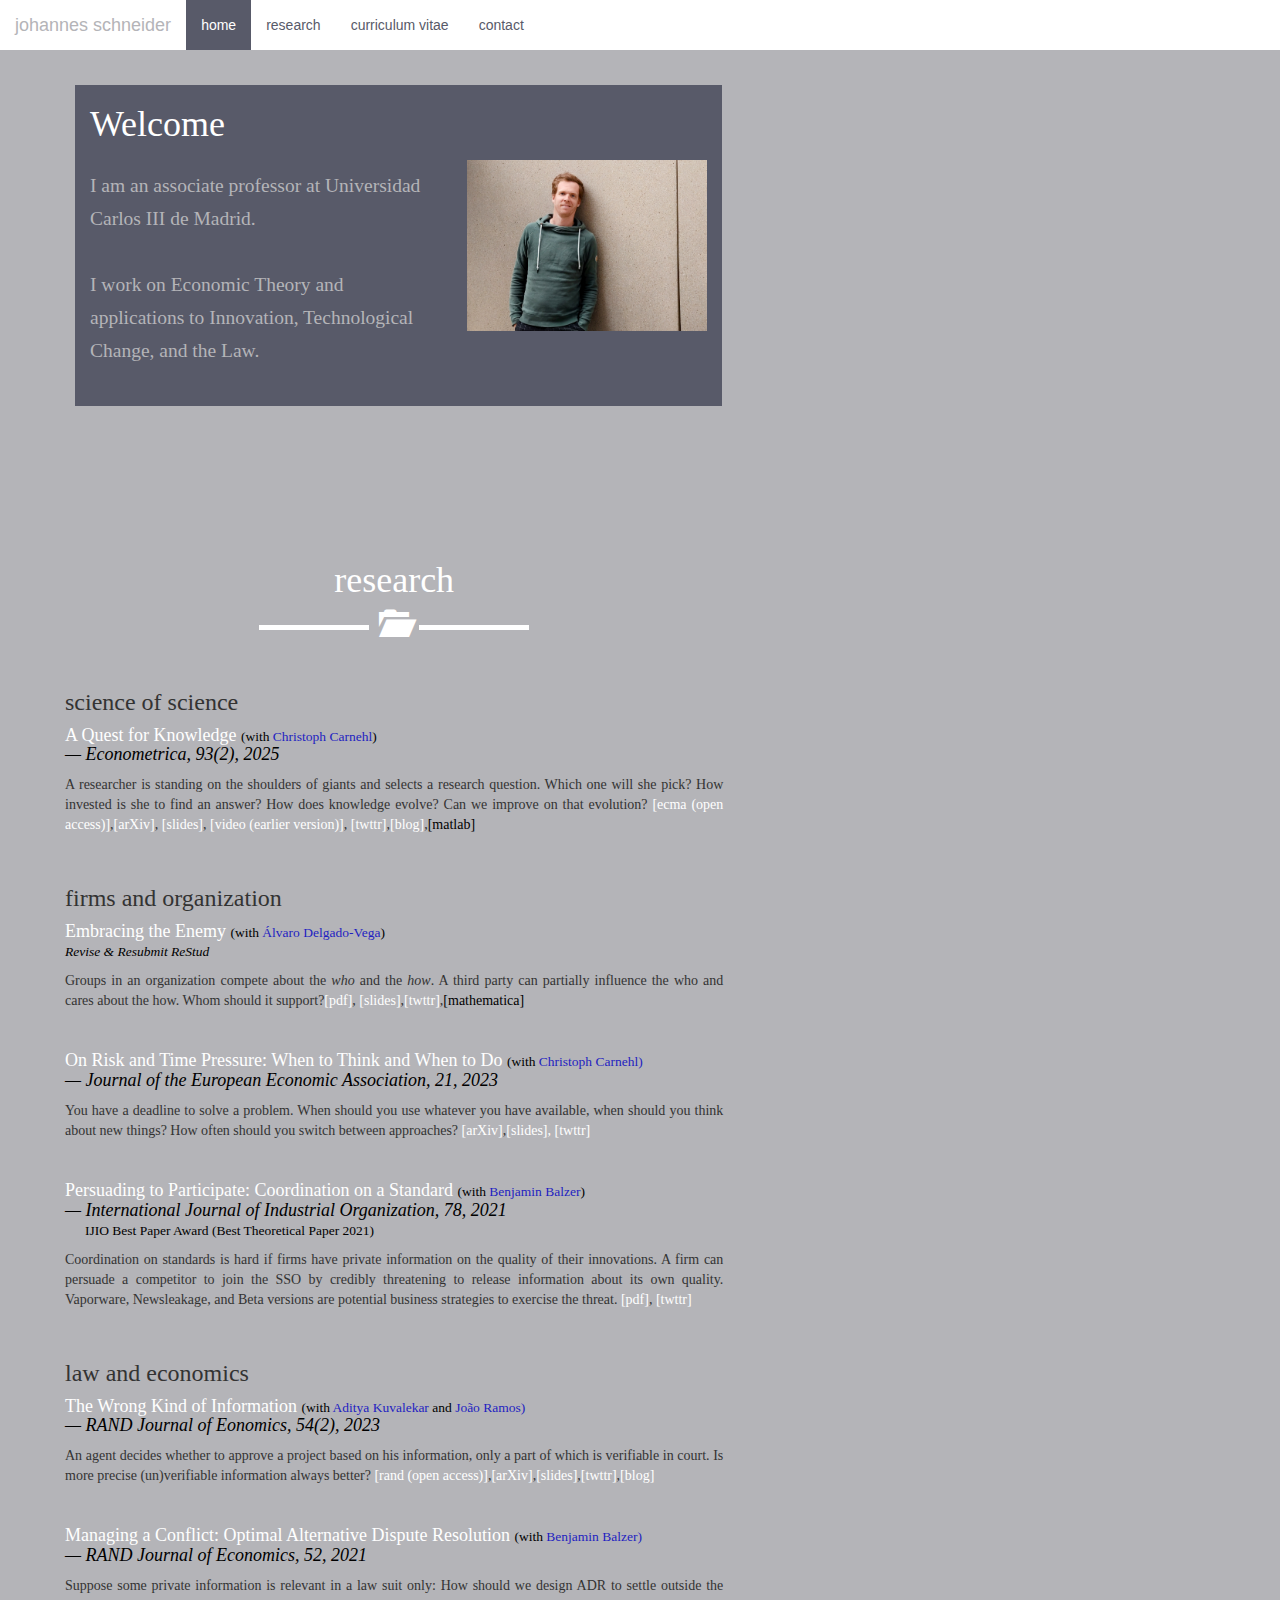
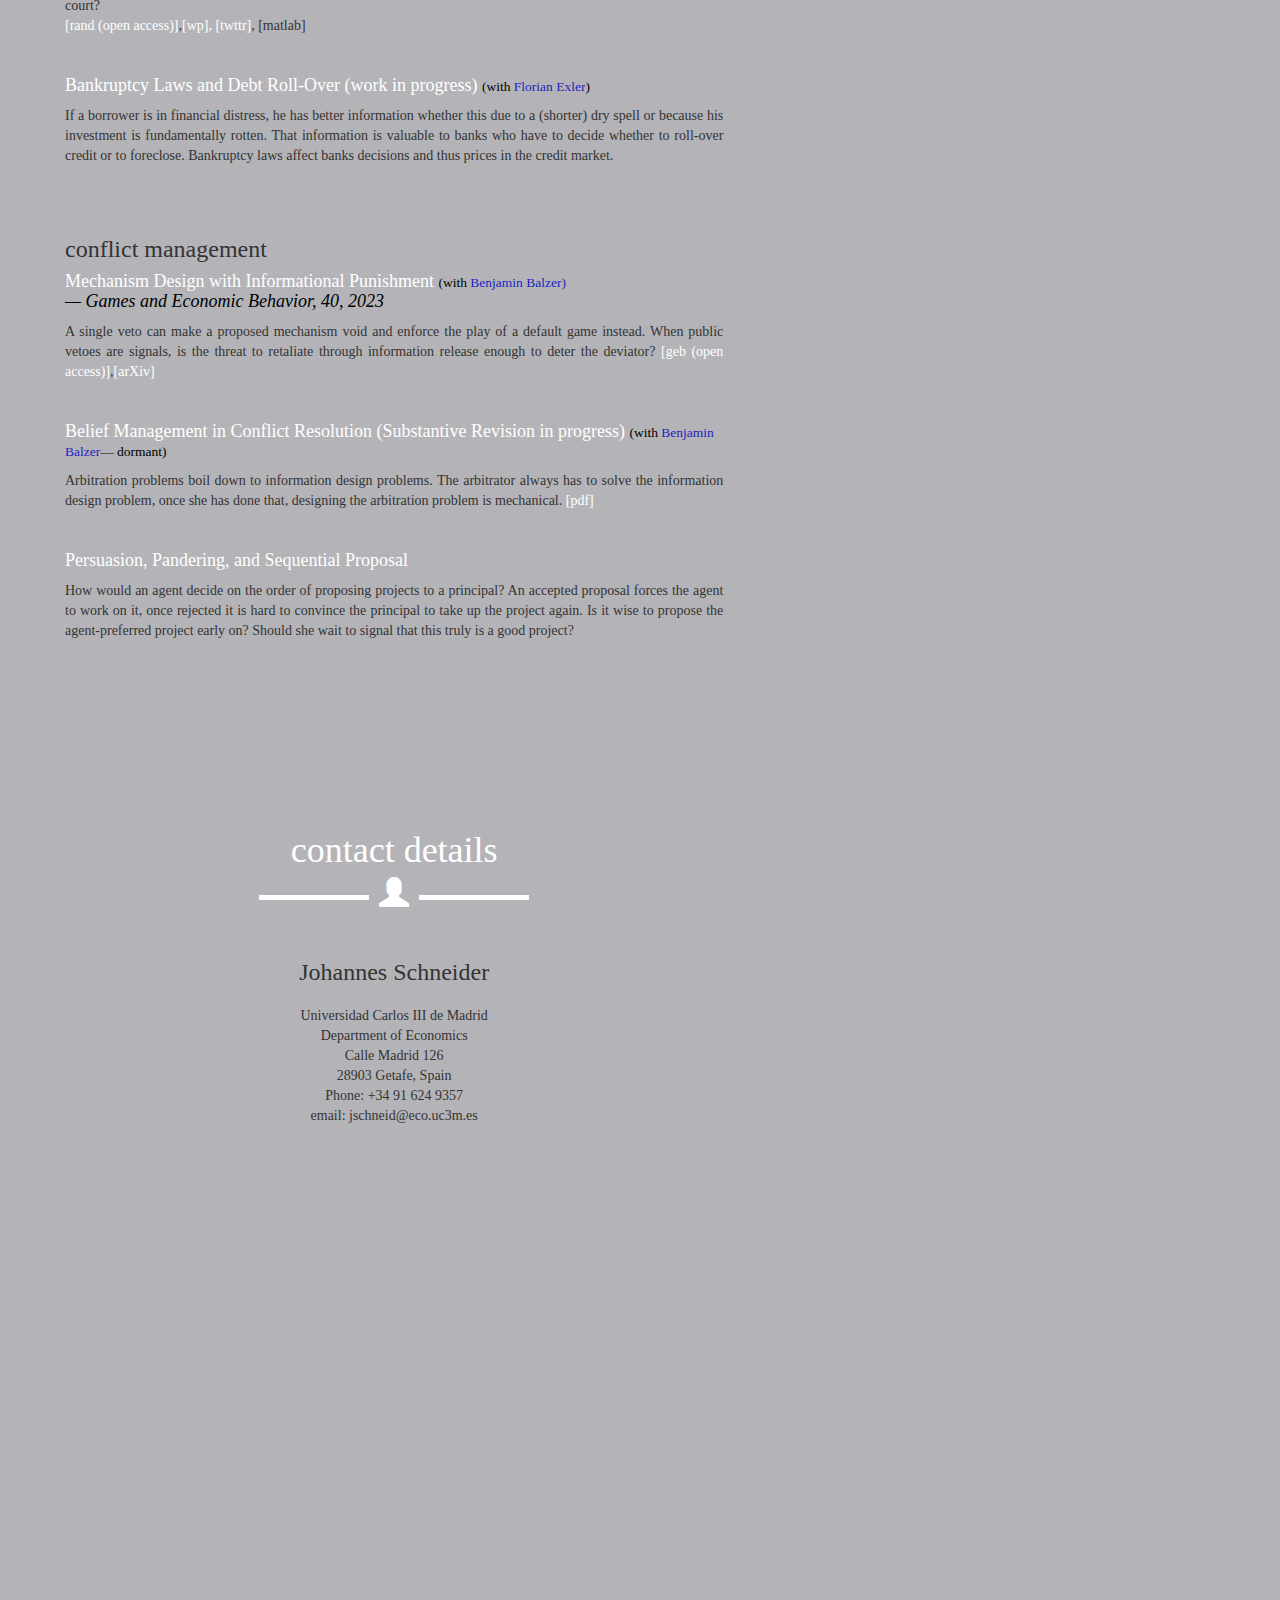
<file: index.html>
<!DOCTYPE html>
<html lang="en">
  <head>
    <meta charset="utf-8">
    <meta http-equiv="X-UA-Compatible" content="IE=edge">
    <meta name="viewport" content="width=device-width, initial-scale=1">
    <meta name="description" content="I am an associate professor of Economics at Universidad Carlos III de Madrid"/>

    <!-- The above 3 meta tags *must* come first in the head; any other head content must come *after* these tags -->
    <title>Johannes Schneider - Carlos III - Department of Economics </title>

    <!-- Bootstrap -->
    <link href="css/bootstrap.min.css" rel="stylesheet">
    <link href="main.css" rel="stylesheet">
    <link rel="stylesheet" href="//maxcdn.bootstrapcdn.com/font-awesome/4.3.0/css/font-awesome.min.css">



    <!-- HTML5 shim and Respond.js for IE8 support of HTML5 elements and media queries -->
    <!-- WARNING: Respond.js doesn't work if you view the page via file:// -->
    <!--[if lt IE 9]>
      <script src="https://oss.maxcdn.com/html5shiv/3.7.2/html5shiv.min.js"></script>
      <script src="https://oss.maxcdn.com/respond/1.4.2/respond.min.js"></script>
    <![endif]-->
        <!-- <script>
      (function(i,s,o,g,r,a,m){i['GoogleAnalyticsObject']=r;i[r]=i[r]||function(){
      (i[r].q=i[r].q||[]).push(arguments)},i[r].l=1*new Date();a=s.createElement(o),
      m=s.getElementsByTagName(o)[0];a.async=1;a.src=g;m.parentNode.insertBefore(a,m)
      })(window,document,'script','//www.google-analytics.com/analytics.js','ga');

      ga('create', 'UA-65546929-1', 'auto');
      ga('send', 'pageview');

    </script> -->
  </head>


<body id="page-top" data-spy="scroll" data-target=".navbar-fixed-top">
    <nav class="navbar navbar-default navbar-fixed-top" role="navigation">
        <div class="container-fluid">
          <div class="navbar-header page-scroll">
            <button type="button" class="navbar-toggle collapsed" data-toggle="collapse" data-target="#navbar" aria-expanded="false" aria-controls="navbar">
              <span class="sr-only">Toggle navigation</span>
              <span class="icon-bar"></span>
              <span class="icon-bar"></span>
              <span class="icon-bar"></span>
            </button>
            <a class="navbar-brand page-scroll" href="#page-top">Johannes Schneider</a>
          </div>
          <div id="navbar" class="navbar-collapse collapse">
            <ul class="nav navbar-nav">
              <li class="active"><a  class="page-scroll" href="#home">Home</a></li>
              <li><a class="page-scroll" href="#research">Research</a></li>
              <li><a class="page-scroll" href="SchneiderCV.pdf" target="_blank">Curriculum Vitae</a></li>
              <!-- <li><a class="page-scroll" href="#teaching">Teaching</a></li> -->
              <!-- <li><a class="page-scroll" href="#references">References</a></li> -->
              <li><a class="page-scroll" href="#contact">Contact</a></li>
            </ul>

          </div>
        </div>
      </nav>

    <section id="home" class="home-section">
    	<div class="container-fluid">
    	<div class="col-md-9 col-lg-7 col-xl-5">
          <div class="welcome"> 
            <div class="container-fluid ">
             <div class="row vertical-align">
              <div class="col-md-9 col-lg-7 col-xl-5">
               <h1>Welcome</h1>
                <h2><small>I am an associate professor at Universidad Carlos III de Madrid.<br><br> I work on Economic Theory and applications to Innovation, Technological Change, and the Law.<br><br> </small></h2><p> </p>
              </div>
              <div class="col-lg-5 hidden-md hidden-sm hidden-xs col centered" >
              <img src="new.JPG" class="img-responsive" style="padding:0%">
              </div>
            </div></div>
            </div>
			</div></div></section>
  <section id="research" class="research-section">
      <div class="container-fluid">
      <div class="row">
        <div class="col-md-9 col-lg-7 col-xl-5">
        <div class="page-header text-center">
          <h1>Research</h1> 
          <h2 class="symbolline text-center">
            <span class="glyphicon-folder-open" aria-hidden="true"></span>
          </h2>
        </div></div></div>
        
        <div class="row">
          <div class="col-md-9 col-lg-7 col-xl-5">
            
              <h3>science of science</h3>
            <h4 style="color:black"> <a href="https://doi.org/10.3982/ECTA22144" style="color:white">A Quest for Knowledge </a> <small style="color:black;">(with <a target="_blank" href="http://carnehl.github.io">Christoph Carnehl</a>)</small><br>  <i style="color:black;">&mdash; Econometrica, 93(2), 2025</i></h4>
              <p style="text-align:justify"><p style="text-align:justify"> A researcher is standing on the shoulders of giants and selects a research question. Which one will she pick? How invested is she to find an answer? How does knowledge evolve? Can we improve on that evolution? <a href="https://www.econometricsociety.org/publications/econometrica/browse/2025/03/01/A-Quest-for-Knowledge/file/ecta200746.pdf" style="color:white">[ecma  (open access)]</a>,<a href="https://arxiv.org/abs/2102.13434" style="color:white"">[arXiv]</a>,<a href="QfK_presentation.pdf" style="color:white"> [slides]</a>,<a href="https://www.youtube.com/watch?v=Zk9Osb_0BYo" style="color:white" target="_blank"> [video (earlier version)]</a>, <a href="https://twitter.com/jsndr/status/1366764321494228993?s=20" style="color:white" target="_blank"> [twttr]</a>,<a href="https://uc3nomics.uc3m.es/moonshots-and-milestones/" style="color: white" target="_blank">[blog]</a>,<a href="QfK_Matlab.zip" download style="color:black" target="_blank">[matlab]</a></p>  <br>

               <h3>firms and organization</h3>
               <h4 style="color:black"><a href="https://arxiv.org/abs/2406.09734" style="color:white" target="_blank">Embracing the Enemy </a> <small style="color:black;">(with <a target="_blank" href="https://sites.google.com/view/alvarodelgadovega/">Álvaro Delgado-Vega</a>)</small><br><small style="color:black;"><i>Revise & Resubmit ReStud</i></small></h4>
               <p style="text-align:justify"> Groups in an organization compete about the <em>who</em> and the <em>how</em>. A third party can partially influence the who and cares about the how. Whom should it support?<a href="https://arxiv.org/pdf/2406.09734" style="color:white" target="_blank">[pdf]</a>,<a href="Presentation_ETE.pdf" style="color:white" target="_blank"> [slides]</a>,<a href="https://x.com/jsndr/status/1818751153716486532" style="color:white" target="_blank">[twttr]</a>,<a href="MathematicaCode_ETE.zip" style="color:black">[mathematica]</a>
                </p><br>

            <h4><a href="https://doi.org/10.1093/jeea/jvac027" style="color:white">On Risk and Time Pressure: When to Think and When to Do </a><small style="color:black;">(with <a target="_blank" href="http://carnehl.github.io">Christoph Carnehl)</a> </small><br>  <i style="color:black;">&mdash; Journal of the European Economic Association, 21, 2023</i></h4>
            <p style="text-align:justify">You have a deadline to solve a problem. When should you use whatever you have available, when should you think about new things? How often should you switch between approaches? <a href="https://arxiv.org/pdf/2111.07451v2.pdf" style="color:white" target="_blank">[arXiv]</a>,<a href="AIP_presentation.pdf" style="color:white" target="_blank">[slides]</a><a href="https://twitter.com/jsndr/status/1532698384078934017" style="color:white" target="_blank">, [twttr]</a></p><br>

             <h4><a href="https://doi.org/10.1016/j.ijindorg.2021.102764" style="color:white">  Persuading to Participate: Coordination on a Standard </a> <small style="color:black;">(with <a target="_blank" href="https://sites.google.com/site/bennibalzer1/">Benjamin Balzer</a>)</small><br><i style="color:black;">&mdash; International Journal of Industrial Organization, 78, 2021</i><br><b><small style="margin-left:20px;color:black"> IJIO Best Paper Award (Best Theoretical Paper 2021)</small></b></h4>
            <p style="text-align:justify">Coordination on standards is hard if firms have private information on the quality of their innovations. A firm can persuade a competitor to join the SSO by credibly threatening to release information about its own quality. Vaporware, Newsleakage, and Beta versions are potential business strategies to exercise the threat. <a href="InfoPunishment.pdf" style="color:white">[pdf]</a>, <a href="https://twitter.com/jsndr/status/1564183128566030336" style="color:white"> [twttr]</a> </p><br>  




            <h3>law and economics</h3>
              <h4><a href="https://onlinelibrary.wiley.com/doi/10.1111/1756-2171.12440" style="color:white"> The Wrong Kind of Information</a> <small style="color:black;">(with <a target="_blank" href="https://sites.google.com/view/adityakuvalekar">Aditya Kuvalekar</a> and <a target="_blank" href="https://www.joaoaramos.com/">Jo&atilde;o Ramos)</a></small><br>  <i style="color:black;">&mdash; RAND Journal of Eonomics, 54(2), 2023</i></h4><p style="text-align:justify"> An agent decides whether to approve a project based on his information, only a part of which is verifiable in court. Is more precise (un)verifiable information always better?  <a href="https://onlinelibrary.wiley.com/doi/epdf/10.1111/1756-2171.12440" style="color:white">[rand (open access)]</a>,<a href="https://arxiv.org/pdf/2111.04172" style="color:white">[arXiv]</a>,<a href="twki_presentation.pdf" style="color:white">[slides]</a>,<a href="https://twitter.com/adikuva/status/1561679290827034625" style="color:white">[twttr]</a>,<a href="https://uc3nomics.uc3m.es/the-wrong-kind-of-information/" style="color:white">[blog]</a></p><br>

             <h4><a href="https://onlinelibrary.wiley.com/doi/10.1111/1756-2171.12374" style="color:white"> Managing a Conflict: Optimal Alternative Dispute Resolution</a> <small style="color:black;">(with <a target="_blank" href="https://sites.google.com/site/bennibalzer1/">Benjamin Balzer)</a></small><br>  <i style="color:black;">&mdash; RAND Journal of Economics, 52, 2021</i></h4>
             <p style="text-align:justify"> Suppose some private information is relevant in a law suit only: How should we design ADR to settle outside the court?<br>
              <a href="https://onlinelibrary.wiley.com/doi/epdf/10.1111/1756-2171.12374" style="color:white">[rand  (open access)]</a>,<a href="OptimalADR.pdf" style="color:white">[wp]</a><a href="Constraint_Optimization.m" download style="color:black"><a href="https://twitter.com/jsndr/status/1408395768965255177" style="color:white" target="_blank">, [twttr]</a>, [matlab]</a></p><br>
                    
            
             
            <h4> Bankruptcy Laws and Debt Roll-Over (work in progress) <small style="color:black;">(with <a target="_blank" href="https://sites.google.com/site/floexler/research">Florian Exler</a>)</small><br><small style="color:black;font-weight:bold"></small></h4>
              <p style="text-align:justify"> If a borrower is in financial distress, he has better information whether this due to a (shorter) dry spell or because his investment is fundamentally rotten. That information is valuable to banks who have to decide whether to roll-over credit or to foreclose. Bankruptcy laws affect banks decisions and thus prices in the credit market.
               </p><br><br>

              
        
            

                  

           

            <h3>conflict management</h3>
            <h4><a href="https://doi.org/10.1016/j.geb.2023.03.012" style="color:white">  Mechanism Design with Informational Punishment </a><small style="color:black;">(with <a target="_blank" href="https://sites.google.com/site/bennibalzer1/">Benjamin Balzer)</a></small><br> <i style="color:black;">&mdash; Games and Economic Behavior, 40, 2023</i></h4>
            <p style="text-align:justify">
              A single veto can make a proposed mechanism void and enforce the play of a default game instead. When public vetoes are signals, is the threat to retaliate through information release enough to deter the deviator?  <a href="https://www.sciencedirect.com/science/article/pii/S0899825623000441/pdfft?md5=b997e7534fdd7028af9a392141a65cbb&pid=1-s2.0-S0899825623000441-main.pdf" style="color:white">[geb (open access)]</a>,<a href="https://arxiv.org/pdf/2201.01149" style="color:white">[arXiv]</a></p><br>

            <h4><a href="" style="color:white">  Belief Management in Conflict Resolution (Substantive Revision in progress) </a><small style="color:black;">(with <a target="_blank" href="https://sites.google.com/site/bennibalzer1/">Benjamin Balzer</a>&mdash; dormant)</small></h4>
            <p style="text-align:justify">
              Arbitration problems boil down to information design problems. The arbitrator always has to solve the information design problem, once she has done that, designing the arbitration problem is mechanical.  <a href="https://josndr.github.io" style="color:white">[pdf]</a></p><br>

            <h4> <a href="Sequential_Proposal_draft.pdf" style="color:white"> Persuasion, Pandering, and Sequential Proposal </a></h4>
            <p style="text-align:justify"><p style="text-align:justify"> How would an agent decide on the order of proposing projects to a principal? An accepted proposal forces the agent to work on it, once rejected it is hard to convince the principal to take up the project again. Is it wise to propose the agent-preferred project early on? Should she wait to signal that this truly is a good project? </p>  <br><br>

            
            
            <!-- <h3>learning in games</h3>
            <h4>Discriminating between Models of Learning - An Experimental Study with Intra-Team Communication (work in progress) <small style="color:black;">(with <a target="_blank" href="http://www.penczynski.de/">Stefan Penczynski</a>)</small></h4> -->
          </div>
        </div></div>
    </section>     
<!--     <section id="cv" class="cv-section">
      <div class="container-fluid">
      <div class="row">
      <div class="col-md-9">
      <div class="page-header text-center">
        <h1>Curriculum Vitae</h1> 
        <h2 class="symbolline text-center">
          <span class="glyphicon-education" aria-hidden="true"></span>
        </h2>
      </div></div></div>
      <div class="row">

        <div class="col-md-9">
        <br><br>
            <div class="table-responsive center">
                <table class="table-striped cv-table col-md-9, col-sm-9">
                  <tbody>
                    <tr>
                      <th>
                        2016-
                      </th>
                      <td><h4>Assistant Professor of Economics</h4>
                      Universidad Carlos III de Madrid</td>
                    </tr>
                    <caption style="caption-side:bottom;"><h4 style="color:black"> <br>Education</h4></caption>
                  </tbody>
                  </table>
                  <table class="table-striped cv-table col-md-9 col-sm-9">
                  
                  <tbody>
                  <tr>
                    <th>
                      2016
                    </th> -->
                   <!--  <td></td> -->
 <!--                    <td>
                      <h4>Ph.D. in Economics</h4>
                      University of Mannheim
                    </td>
                  </tr>
                  <tr>
                    <th>
                      2011 
                    </th> -->
                    <!-- <td></td> -->
<!--                     <td>
                      <h4>Diploma (M.Sc. equivalent) in Economics</h4>
                      University of Freiburg
                    </td>
                  </tr>
                  <tr>
                    <th>
                      2008-2009 
                    </th> -->
                    <!-- <td></td> -->
<!--                     <td>
                      <h4>Visiting Graduate Student </h4>
                      University of Bologna, Economics and  Political Sciences
                    </td>
                  </tr>
                  <tr></td></tr>
                  </tbody><caption style="caption-side:bottom;"><h4 style="color:black"> <br>Detailed CV(<a href="SchneiderCV.pdf">pdf</a>)</h4></caption>
                </table>
              </div>
          </div>
          </div>
        </div>


    </section> -->
   
<!--     <section id="teaching" class="teaching-section">
    <div class="container-fluid">
    <div class="row">
      <div class="col-md-9">
      <div class="page-header text-center">
        <h1>Teaching</h1> 
        <h2 class="symbolline text-center">
          <span class="glyphicon-blackboard" aria-hidden="true"></span>
        </h2>
      </div></div></div>
    <div class="row ">
      <div class="col-md-9 text-center">
      <div class="col-centered">
      <h3 style="color:black">Teaching Assistantships in Mannheim</h3>
      <div class="table-responsive">
        <table class="table-striped cv-table center">
          <caption></caption>
              <tbody>
                <tr>
                    <th>
                      Spring 2016<br>
                    </th>
                    <td>
                      Advanced Microeconomics III (PhD)<br>
                      Microeconomics A (Bachelor, in German)
                    </td>
                </tr>
                <tr>
                    <th>
                      Fall 2014
                    </th>
                    <td>
                      Microeconomics B (Bachelor, in German)
                    </td>
                </tr>
                <tr>
                    <th>
                      Fall 2013
                    </th>
                    
                    <td>
                      Microeconomics B (Bachelor, in German)
                    </td>
                </tr>
                <tr>
                    <th>
                      Fall 2012
                    </th>
                    <td>
                      Microeconomics B (Bachelor, in English)
                    </td>
                </tr>
              </tbody>
            </table></div>
      <h3 style="color:black">Teaching Assistantships in Freiburg</h3>
        <div class="table-responsive">
        <table class="table-striped cv-table center">
          <caption></caption>
              <tbody>
              <tr>
                <th>
                  Fall 2010 
                </th>
                <td>
                  Microeconomics I (Bachelor, in German)
                </td>
              </tr>
              </tbody>
            </table></div></div>
    </div>
    </div></div>
    </section> -->

    <!-- <section id="references" class="reference-section">
   		<div class="container-fluid">
  		<div class="row">
      <div class="col-md-9">
        		<div class="page-header text-center">
          		<h1>References</h1> 
          		<h2 class="symbolline text-center">
            			<span class="glyphicon-envelope" aria-hidden="true"></span>
          		</h2>
        		</div>
        		</div></div>
        		<div class="row">
      		<div class="container-fluid">
        			<div class="col-sm-3">
       
        				<h3><a target="_blank" href="http://nocke.vwl.uni-mannheim.de" style="color:black">Volker Nocke</a></h3>
        				<p>University of Mannheim</p>
        				<p>+49 621 181 1836<br>
        				   nocke [at] uni-mannheim.de</p>
        			</div>
        			<div class="col-md-3">
      
        				<h3><a target="_blank" href="http://peitz.vwl.uni-mannheim.de" style="color:black">Martin Peitz</a></h3>
        				<p>University of Mannheim</p>
        				<p>+49 621 181 1835<br>
        				   martin.peitz [at] googlemail.com</p>
        			</div>
        			<div class="col-md-3">
       
        				<h3><a target="_blank" href="http://thomasetroger.wordpress.com" style="color:black">Thomas Tröger</a></h3>
        				<p>University of Mannheim</p>
        				<p>+49 621 181 3423<br>
        				   troeger [at] uni-mannheim.de</p>
        			</div>
      		</div>
      		</div>
    		</div>
     </section> -->


     
    <section id="contact" class="contact-section">
 		<div class="container-fluid">
      <div class="row">
        <div class="col-md-7 col-lg-7 col-xl-5">
        <div class="page-header text-center">
        		<h1>Contact Details</h1> 
        		<h2 class="symbolline text-center">
          			<span class="glyphicon-user" aria-hidden="true"></span>
        		</h2>
      		</div>
      		</div></div>
      		<div class="row">
          <div class="col-md-7 col-lg-7 col-xl-5 text-center">
          <!-- <div class="col-centered"> -->
      		<h3>Johannes Schneider</h3>
    			<div class="textContainer">
                   Universidad Carlos III de Madrid<br>
                  Department of Economics<br>
                  Calle Madrid 126<br>
                  28903 Getafe, Spain<br> 
                  Phone: +34 91 624 9357<br>
      		  email: jschneid@eco.uc3m.es</p>
      				 </div> 
      		</div></div></div>
      	<!-- </div> -->
     </section>

    <!-- jQuery (necessary for Bootstrap's JavaScript plugins) -->
    <script src="https://ajax.googleapis.com/ajax/libs/jquery/1.11.3/jquery.min.js"></script>
    <!-- Include all compiled plugins (below), or include individual files as needed -->
    <script src="js/bootstrap.min.js"></script>
    <script src="js/jquery.easing.min.js"></script>
    <script src="js/scrolling-nav.js"></script>

  </body>


</html>
</file>
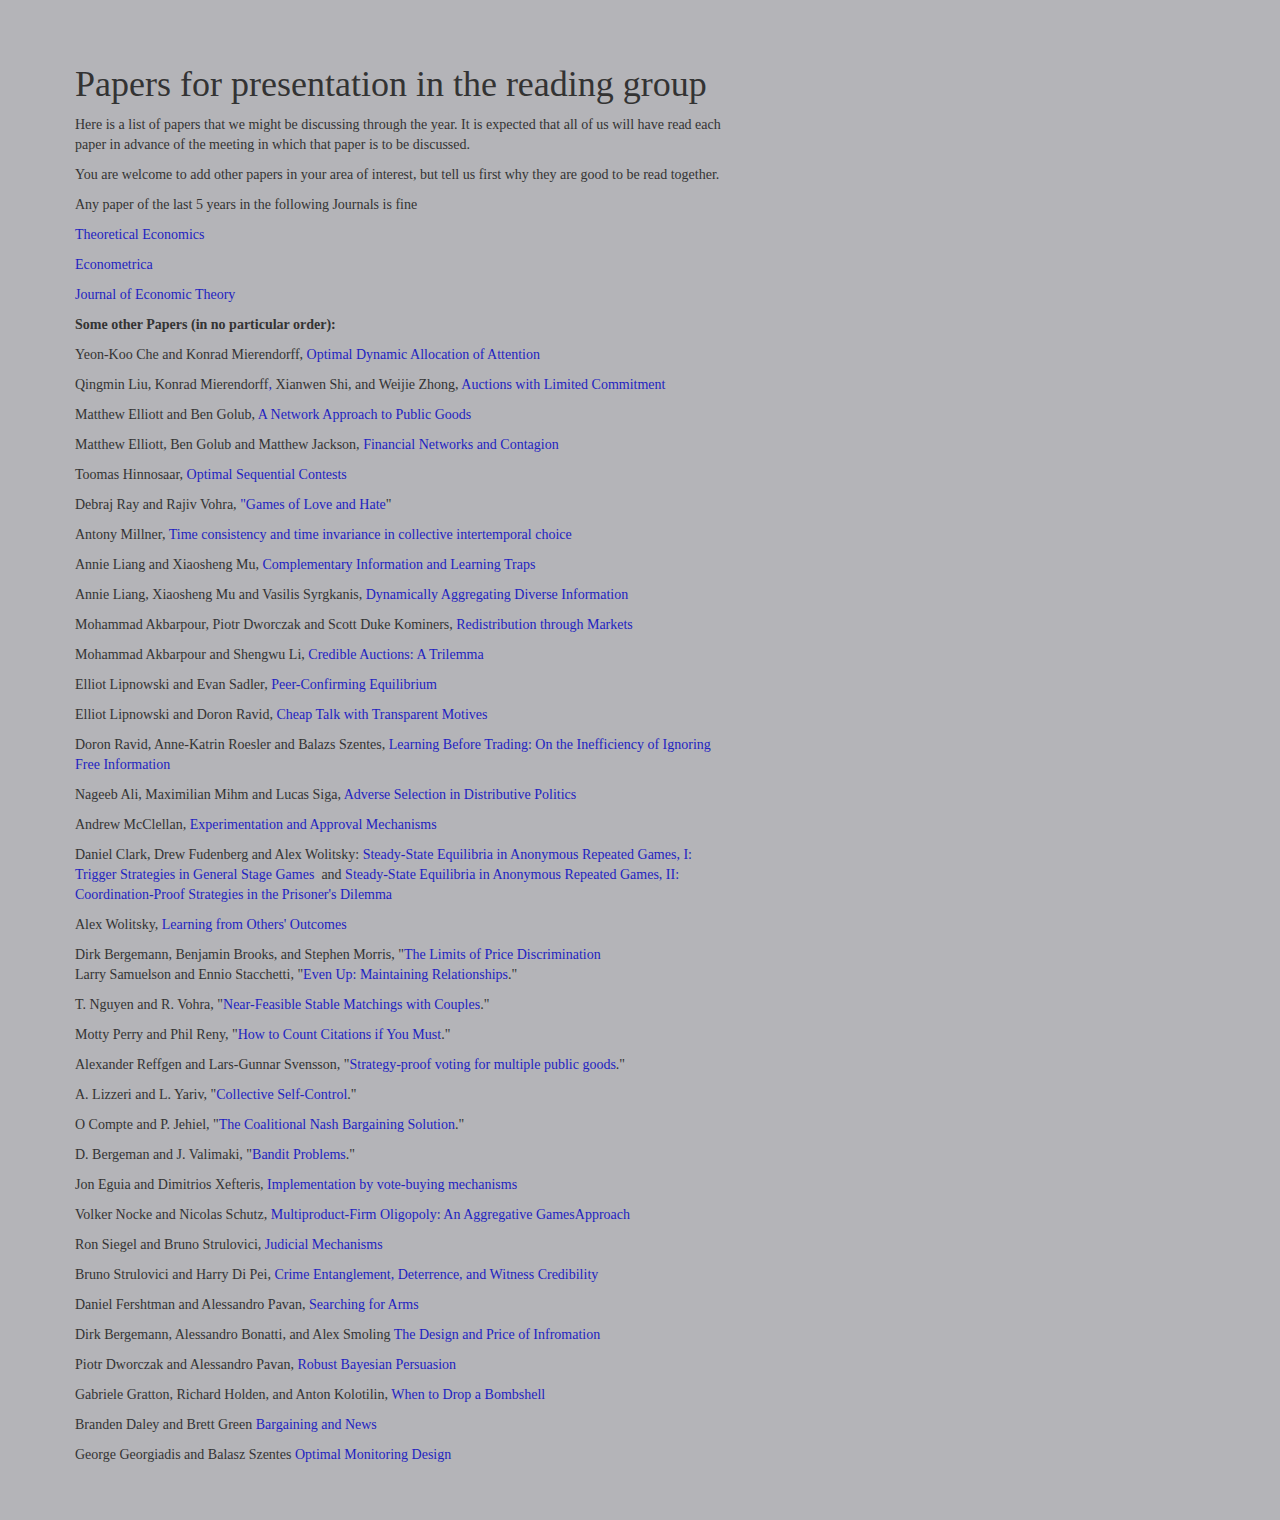
<file: Reading_Group.html>
<!DOCTYPE html>
<html lang="en">
  <head>
    <meta charset="utf-8">
    <meta http-equiv="X-UA-Compatible" content="IE=edge">
    <meta name="viewport" content="width=device-width, initial-scale=1">
    <meta name="description" content="Papers for Reading Group"/>

    <!-- The above 3 meta tags *must* come first in the head; any other head content must come *after* these tags -->
    <!-- <title>Johannes Schneider - Carlos III - Department of Economics </title> -->

    <!-- Bootstrap -->
    <link href="css/bootstrap.min.css" rel="stylesheet">
    <link href="main.css" rel="stylesheet">
    <link rel="stylesheet" href="//maxcdn.bootstrapcdn.com/font-awesome/4.3.0/css/font-awesome.min.css">



    <!-- HTML5 shim and Respond.js for IE8 support of HTML5 elements and media queries -->
    <!-- WARNING: Respond.js doesn't work if you view the page via file:// -->
    <!--[if lt IE 9]>
      <script src="https://oss.maxcdn.com/html5shiv/3.7.2/html5shiv.min.js"></script>
      <script src="https://oss.maxcdn.com/respond/1.4.2/respond.min.js"></script>
    <![endif]-->
       <!--  <script>
      (function(i,s,o,g,r,a,m){i['GoogleAnalyticsObject']=r;i[r]=i[r]||function(){
      (i[r].q=i[r].q||[]).push(arguments)},i[r].l=1*new Date();a=s.createElement(o),
      m=s.getElementsByTagName(o)[0];a.async=1;a.src=g;m.parentNode.insertBefore(a,m)
      })(window,document,'script','//www.google-analytics.com/analytics.js','ga');

      ga('create', 'UA-65546929-1', 'auto');
      ga('send', 'pageview');

    </script> -->
  </head>

<!-- <body id="page-top" data-spy="scroll" data-target=".navbar-fixed-top">
	<nav class="navbar navbar-default navbar-fixed-top" role="navigation">
        <div class="container-fluid">
          <div class="navbar-header page-scroll">
            <button type="button" class="navbar-toggle collapsed" data-toggle="collapse" data-target="#navbar" aria-expanded="false" aria-controls="navbar">
              <span class="sr-only">Toggle navigation</span>
              <span class="icon-bar"></span>
              <span class="icon-bar"></span>
              <span class="icon-bar"></span>
            </button>
            <a class="navbar-brand page-scroll" href="#page-top">Johannes Schneider</a>
          </div>
          <div id="navbar" class="navbar-collapse collapse">
            <ul class="nav navbar-nav">
              <li class="active"><a  class="page-scroll" href="#home">Home</a></li>
              <li><a class="page-scroll" href="#research">Research</a></li>
              <li><a class="page-scroll" href="SchneiderCV.pdf" target="_blank">Curriculum Vitae</a></li> -->
              <!-- <li><a class="page-scroll" href="#teaching">Teaching</a></li> -->
              <!-- <li><a class="page-scroll" href="#references">References</a></li> -->
            <!--   <li><a class="page-scroll" href="#contact">Contact</a></li>
            </ul>

          </div>
        </div>
      </nav> -->
      <section id="Papers" class="home-section">
    	<div class="container-fluid"><div class="col-md-7">
    		<h1> Papers for presentation in the reading group</h1>
			<p>Here is a list of papers that we might be discussing through the year. It is expected that all of us will have read each paper in advance of the meeting in which that paper is to be discussed.</p>
			<p>You are welcome to add other papers in your area of interest, but tell us first why they are good to be read together.</p>
			<!-- <p>Second-year students taking the class for credit must submit a referee report on the paper a day in advance.</p> -->
			<p>Any paper of the last 5 years in the following Journals is fine</p>
			<p><a href="http://econtheory.org/">Theoretical Economics</a></p>
			<p><a href="http://www3.interscience.wiley.com/journal/118482539/home?CRETRY=1&amp;SRETRY=0" target="_blank">Econometrica</a></p>
			<p><a href="http://www.sciencedirect.com/science/journal/00220531" target="_blank">Journal of Economic Theory</a></p>
			<!-- <p><a href="https://www.journals.elsevier.com/games-and-economic-behavior">Games and Economic Behavior</a></p> -->
			<p><strong>Some other Papers (in no particular order):</strong></p>
			<p>Yeon-Koo Che and Konrad Mierendorff, <a href="https://arxiv.org/abs/1812.06967">Optimal Dynamic Allocation of Attention</a></p>
			<p>Qingmin Liu,&nbsp;Konrad Mierendorff<a href="http://individual.utoronto.ca/xianwenshi/">, </a>Xianwen Shi, and&nbsp;Weijie Zhong, <a href="http://dx.doi.org/10.1257/aer.20170882">Auctions with Limited Commitment</a></p>
			<p>Matthew Elliott and Ben Golub,  <a href="http://papers.ssrn.com/sol3/papers.cfm?abstract_id=2436683">A Network Approach to Public Goods</a>&nbsp;</p>
			<p>Matthew Elliott, Ben Golub and Matthew Jackson, <a href="https://papers.ssrn.com/sol3/papers2.cfm?abstract_id=2175056">Financial Networks and Contagion</a></p>
			<p>Toomas Hinnosaar, <a href="http://toomas.hinnosaar.net/contests.pdf" title="Optimal Sequential Contests">Optimal Sequential Contests</a></p>
			<p>Debraj Ray and Rajiv Vohra,&nbsp;<a href="https://debrajray.com/wp-content/uploads/2018/07/RayVohraLoveHate.pdf">"Games of Love and Hate</a>"</p>
			<p>Antony Millner,  <a href="http://www.lse.ac.uk/GranthamInstitute/publication/time-consistency-and-time-invariance-in-collective-intertemporal-choice/">Time consistency and time invariance in collective intertemporal choice</a></p>
			<p>Annie Liang and Xiaosheng Mu, <a href="https://docs.wixstatic.com/ugd/aafd19_42bcf6922be74989a3eb909ceb25d458.pdf" target="_blank" data-type="document">Complementary Information and Learning Traps</a></p>
			<p>Annie Liang, Xiaosheng Mu and Vasilis Syrgkanis, <a href="https://docs.wixstatic.com/ugd/aafd19_eeb99db94778444cadccc29de6165ab6.pdf" target="_blank" data-type="document">Dynamically Aggregating Diverse Information</a></p>
			<p>Mohammad Akbarpour, Piotr Dworczak&nbsp;and&nbsp;Scott Duke Kominers, <a href="http://web.stanford.edu/~mohamwad/Inequality.pdf">Redistribution through Markets</a></p>
			<p>Mohammad Akbarpour and Shengwu Li, <a href="https://drive.google.com/file/d/1_-oJVA5rsqW1rwiDNsErgfDShoTp4YRO/view">Credible Auctions: A Trilemma</a><br>
			</p>
			<p>
			<p>Elliot Lipnowski and Evan Sadler, <a href="https://papers.ssrn.com/sol3/papers.cfm?abstract_id=2892329" target="_blank" rel="noopener noreferrer">Peer-Confirming Equilibrium</a></p>
			<p>Elliot Lipnowski and Doron Ravid, <a href="https://ssrn.com/abstract=2941601" target="_blank" rel="noopener noreferrer">Cheap Talk with Transparent Motives</a></p>
			<p>Doron Ravid, Anne-Katrin Roesler&nbsp;and&nbsp;Balazs Szentes, <a href="https://ssrn.com/abstract=3317917" target="_blank" rel="nofollow">Learning Before Trading: On the Inefficiency of Ignoring Free Information</a>&nbsp;</p>
			<p>Nageeb Ali, Maximilian Mihm and Lucas Siga, <a href="https://www.maxmihm.com/uploads/4/2/7/8/42785867/alimihmsiga_2018.pdf" target="_blank">Adverse Selection in Distributive Politics</a></p>
			<p>Andrew McClellan, <a href="https://www.google.com/url?q=https%3A%2F%2Fwww.dropbox.com%2Fs%2Fxwcn41prfrtw1i0%2FExperimentation%2520and%2520Approval%2520Mechanisms%252001_25_19.pdf%3Fdl%3D0&amp;sa=D&amp;sntz=1&amp;usg=AFQjCNECilqADdIm3M11eMAZQ6iAlJHfUw" target="_blank">Experimentation and Approval Mechanisms</a></p>
			<p>Daniel Clark, Drew Fudenberg and Alex Wolitsky: <a href="http://economics.mit.edu/files/16504">Steady-State Equilibria in Anonymous Repeated Games, I: Trigger Strategies in General Stage Games</a>&nbsp; and <a href="http://economics.mit.edu/files/17679">Steady-State Equilibria in Anonymous Repeated Games, II: Coordination-Proof Strategies in the Prisoner's Dilemma</a></p>
			<p>Alex Wolitsky, <a href="http://economics.mit.edu/files/11947">Learning from Others' Outcomes</a></p>
			Dirk Bergemann, Benjamin Brooks, and Stephen Morris, "<a href="Papers/MorrisDiscrimination.pdf">The Limits of Price Discrimination</a>
			<p>Larry Samuelson and Ennio Stacchetti, "<a href="Papers/SamuelsonStacchetti.pdf">Even Up: Maintaining Relationships</a>."</p>
			<p>T. Nguyen and R. Vohra, "<a href="Papers/NguyenVohra.pdf">Near-Feasible Stable Matchings with Couples</a>."</p>
			<p>Motty Perry and Phil Reny, "<a href="http://www.ma.huji.ac.il/~motty/documents/Citations-06-3-14-wp_000.pdf">How to Count Citations if You Must</a>."</p>
			<p>Alexander Reffgen and Lars-Gunnar Svensson,&nbsp;"<a href="http://econtheory.org/ojs/index.php/te/article/viewForthcomingFile/909/5660/1">Strategy-proof voting for multiple public goods</a>."</p>
			<p>A. Lizzeri and L. Yariv, "<a href="http://people.hss.caltech.edu/~lyariv/papers/Trees.pdf">Collective Self-Control</a>."</p>
			<p>O Compte and P. Jehiel, "<a href="http://www.econometricsociety.org/abstract.asp?ref=0012-9682&amp;vid=78&amp;iid=5&amp;aid=5&amp;s=-9999">The Coalitional Nash Bargaining Solution</a>."</p>
			<p>D. Bergeman and J. Valimaki, "<a href="http://cowles.econ.yale.edu/P/ab/a15/a1551.htm" target="_blank">Bandit Problems</a>."</p>
			<p>Jon Eguia and Dimitrios Xefteris,  <a href="http://www.msu.edu/~eguia/SImpFebv16.pdf">Implementation by vote-buying mechanisms</a></p>
			<p>Volker Nocke and Nicolas Schutz, <a href="http://volkernocke.com/NS-MPF.pdf">Multiproduct-Firm Oligopoly: An Aggregative GamesApproach</a></p>
			<p>Ron Siegel and Bruno Strulovici, <a href="http://faculty.wcas.northwestern.edu/~bhs675/JMD.pdf">Judicial Mechanisms</a></p>
			<p>Bruno Strulovici and Harry Di Pei, <a href="http://faculty.wcas.northwestern.edu/~bhs675/CrimeEntanglement.pdf"> Crime Entanglement, Deterrence, and Witness Credibility </a></p>
			<p>Daniel Fershtman and Alessandro Pavan, <a href="http://faculty.wcas.northwestern.edu/~apa522/SFA.pdf"> Searching for Arms </a></p>
			<p>Dirk Bergemann, Alessandro Bonatti, and Alex Smoling <a href="https://cpb-us-w2.wpmucdn.com/campuspress.yale.edu/dist/3/352/files/2010/11/01-A20161079-10801-23nu834.pdf">The Design and Price of Infromation</a></p>
			<p>Piotr Dworczak and Alessandro Pavan, <a href="http://faculty.wcas.northwestern.edu/~apa522/Robust%20Persuasion.pdf">Robust Bayesian Persuasion</a></p>
			<p>Gabriele Gratton, Richard Holden, and Anton Kolotilin, <a href="http://www.kolotilin.com/papers/bombshell.pdf"> When to Drop a Bombshell</a></p>
			<p>Branden Daley and Brett Green <a href="https://www.aeaweb.org/articles?id=10.1257/aer.20181316"> Bargaining and News </a></p>
			<p> George Georgiadis and Balasz Szentes <a href="https://www.kellogg.northwestern.edu/faculty/georgiadis/MonitoringDesign.pdf"> Optimal Monitoring Design </a></p>

			<!-- <p>Piero Gottardi and Claudio Mezzetti <a href="https://drive.google.com/file/d/15gGZr1LHEZH00ZC4T8-1zmy-UK0EGo2W/view">Mediation Design</a></p> -->
</div></div></section></body></html>
</file>
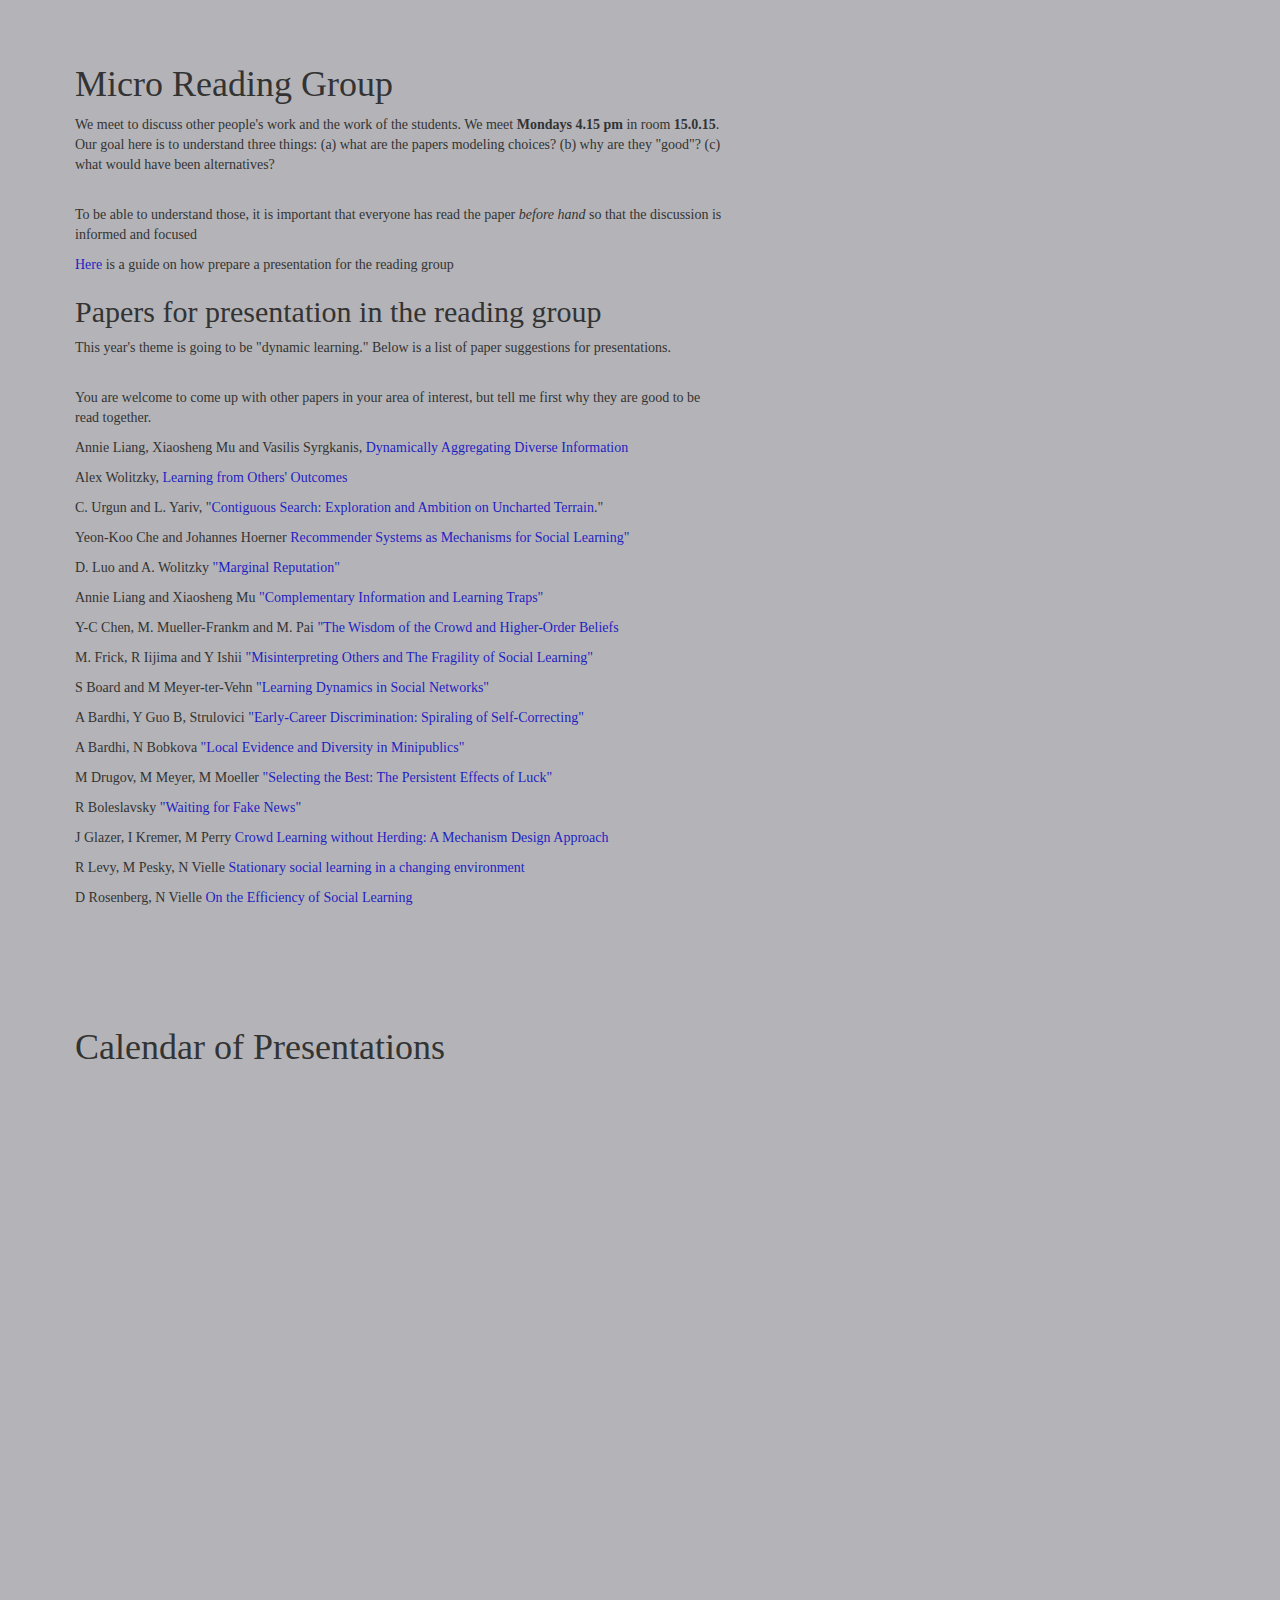
<file: ReadingG.html>
<!DOCTYPE html>
<html lang="en">
  <head>
    <meta charset="utf-8">
    <meta http-equiv="X-UA-Compatible" content="IE=edge">
    <meta name="viewport" content="width=device-width, initial-scale=1">
    <meta name="description" content="Papers for Reading Group"/>

    <!-- The above 3 meta tags *must* come first in the head; any other head content must come *after* these tags -->
    <!-- <title>Johannes Schneider - Carlos III - Department of Economics </title> -->

    <!-- Bootstrap -->
    <link href="css/bootstrap.min.css" rel="stylesheet">
    <link href="main.css" rel="stylesheet">
    <link rel="stylesheet" href="//maxcdn.bootstrapcdn.com/font-awesome/4.3.0/css/font-awesome.min.css">



    <!-- HTML5 shim and Respond.js for IE8 support of HTML5 elements and media queries -->
    <!-- WARNING: Respond.js doesn't work if you view the page via file:// -->
    <!--[if lt IE 9]>
      <script src="https://oss.maxcdn.com/html5shiv/3.7.2/html5shiv.min.js"></script>
      <script src="https://oss.maxcdn.com/respond/1.4.2/respond.min.js"></script>
    <![endif]-->
       <!--  <script>
      (function(i,s,o,g,r,a,m){i['GoogleAnalyticsObject']=r;i[r]=i[r]||function(){
      (i[r].q=i[r].q||[]).push(arguments)},i[r].l=1*new Date();a=s.createElement(o),
      m=s.getElementsByTagName(o)[0];a.async=1;a.src=g;m.parentNode.insertBefore(a,m)
      })(window,document,'script','//www.google-analytics.com/analytics.js','ga');

      ga('create', 'UA-65546929-1', 'auto');
      ga('send', 'pageview');

    </script> -->
  </head>

<!-- <body id="page-top" data-spy="scroll" data-target=".navbar-fixed-top">
	<nav class="navbar navbar-default navbar-fixed-top" role="navigation">
        <div class="container-fluid">
          <div class="navbar-header page-scroll">
            <button type="button" class="navbar-toggle collapsed" data-toggle="collapse" data-target="#navbar" aria-expanded="false" aria-controls="navbar">
              <span class="sr-only">Toggle navigation</span>
              <span class="icon-bar"></span>
              <span class="icon-bar"></span>
              <span class="icon-bar"></span>
            </button>
            <a class="navbar-brand page-scroll" href="#page-top">Johannes Schneider</a>
          </div>
          <div id="navbar" class="navbar-collapse collapse">
            <ul class="nav navbar-nav">
              <li class="active"><a  class="page-scroll" href="#home">Home</a></li>
              <li><a class="page-scroll" href="#research">Research</a></li>
              <li><a class="page-scroll" href="SchneiderCV.pdf" target="_blank">Curriculum Vitae</a></li> -->
              <!-- <li><a class="page-scroll" href="#teaching">Teaching</a></li> -->
              <!-- <li><a class="page-scroll" href="#references">References</a></li> -->
            <!--   <li><a class="page-scroll" href="#contact">Contact</a></li>
            </ul>

          </div>
        </div>
      </nav> -->
      <section id="Papers" class="home-section">
    	<div class="container-fluid"><div class="col-md-7">
    		<h1>Micro Reading Group</h1>
    		We meet to discuss other people's work and the work of the students. 

    		<!-- The current list of presentation is at the end of this <a href="#Calendar">page</a>.<br><br> -->
    		We meet <strong>Mondays 4.15 pm</strong> in room <strong>15.0.15</strong>.

        <br>
		
      <p> Our goal here is to understand three things: (a) what are the papers modeling choices? (b) why are they "good"? (c) what would have been alternatives?</p><br>
<p> To be able to understand those, it is important that everyone has read the paper <i>before hand</i> so that the discussion is informed and focused</p>
<p><a href="RG_guide_to_read.pdf" target="_blank" data-type="document">Here</a> is a guide on how prepare a presentation for the reading group</p>


<h2> Papers for presentation in the reading group</h2>
<p> This year's theme is going to be "dynamic learning." Below is a list of paper suggestions for presentations.</p><br>

    	<p>You are welcome to come up with other papers in your area of interest, but tell me first why they are good to be read together.</p>
				

			<p>Annie Liang, Xiaosheng Mu and Vasilis Syrgkanis, <a href="https://www.dropbox.com/scl/fi/pf1e1fp8o7lbtc761csor/Dynamically-Aggregating-Diverse-Information.pdf?rlkey=a4y8st58ew7qw0i9fqza75ggz&e=1&dl=0" target="_blank" data-type="document">Dynamically Aggregating Diverse Information</a></p>
      <p>Alex Wolitzky, <a href="https://economics.mit.edu/sites/default/files/publications/social%20learning%20january%202018.pdf" target="_blank" data-type="document">Learning from Others' Outcomes</a></p>
   			<p>C. Urgun and L. Yariv, "<a href="https://www.lyariv.com/papers/ContiguousSearch.pdf" target="_blank" data-type="document">Contiguous Search: Exploration and Ambition on Uncharted Terrain</a>."</p>		
			<p> Yeon-Koo Che and Johannes Hoerner <a href="https://academic.oup.com/qje/article/133/2/871/4768293" target="_blank" data-type="document"> Recommender Systems as Mechanisms for Social Learning"</a></p>
      <p>D. Luo and A. Wolitzky <a href="https://economics.mit.edu/sites/default/files/inline-files/Marginal_Reputation%20Dec%2017%202024.pdf" target="_blank" data-type="document"> "Marginal Reputation"</a></p>
      <p>Annie Liang and Xiaosheng Mu <a href="https://economics.mit.edu/sites/default/files/inline-files/Marginal_Reputation%20Dec%2017%202024.pdf" target="_blank" data-type="document">"Complementary Information and Learning Traps"</a></p>
      <p>Y-C Chen, M. Mueller-Frankm and M. Pai <a href="https://arxiv.org/pdf/2102.02666" target="_blank" data-type="document">"The Wisdom of the Crowd and Higher-Order Beliefs</a></p> 
      <p>M. Frick, R Iijima and Y Ishii <a href="https://onlinelibrary.wiley.com/doi/epdf/10.3982/ECTA16981" target="_blank" data-type="document">"Misinterpreting Others and The Fragility of Social Learning"</a></p>
      <p>S Board and M Meyer-ter-Vehn <a href="https://onlinelibrary.wiley.com/doi/pdf/10.3982/ECTA18659" target="_blank" data-type="document"> "Learning Dynamics in Social Networks"</a></p>
      <p> A Bardhi, Y Guo B, Strulovici <a href="https://yingniguo.com/wp-content/uploads/2024/07/draft_41.pdf" target="_blank" data-type="document">"Early-Career Discrimination: Spiraling of Self-Correcting"</a></p>
      <p> A Bardhi, N Bobkova <a href="https://static1.squarespace.com/static/5a961a34f8370a38a4fc0685/t/639955cc488d3b5408f780c9/1670993358073/manuscript_final.pdf" target="_blank" data-type="document">"Local Evidence and Diversity in Minipublics"</a></p>
      <p>M Drugov, M Meyer, M Moeller <a href="https://marcmoeller.ch/wp-content/uploads/2024/08/Meritocracy.pdf" target="_blank" data-type="document">"Selecting the Best: The Persistent Effects of Luck"</a></p>
      <p>R Boleslavsky <a href="https://static1.squarespace.com/static/5271497de4b03475d0dd1240/t/64b8669b375cc11816088571/1689806493481/July+20%2C+2023--Final.pdf" target="_blank" data-type="document">"Waiting for Fake News"</a></p>
      <p>J Glazer, I Kremer, M Perry <a href="https://warwick.ac.uk/fac/soc/economics/research/centres/creta/papers/manage/10-crowd_learning_without_herding__a_mechanism_design_approach.pdf" target="_blank" data-type="document">Crowd Learning without Herding: A Mechanism Design Approach</a></p>

        <p>R Levy, M Pesky, N Vielle <a href="https://arxiv.org/pdf/2201.02122" target="_blank" data-type="document">Stationary social learning in a changing environment</a></p>

        <p>D Rosenberg, N Vielle <a href="https://www.jstor.org/stable/45238031" target="_blank" data-type="document">On the Efficiency of Social Learning</a></p>
        
</div></div></section><section id="Calendar" class="home-section" target="_blank" data-type="document">
    	<div class="container-fluid"><div class="col-md-7"><h1> Calendar of Presentations</h1> <iframe src="https://calendar.google.com/calendar/embed?src=uc3m.es_156ppp3t73ln6oevmmic22kc38%40group.calendar.google.com&ctz=Europe%2FMadrid" style="border: 0" width="800" height="600" frameborder="0" scrolling="no"></iframe> </div></div></section></body></html>
</file>
<file: main.css>
html, body {
	height:100%;
	width:100%;
	font-family: Memphis,"Rockwell","Filosofia","Courier Prime", serif;
}

h1{font-family:"Century Gothic";}
h3{font-family:"Century Gothic";}

/*p{font-style: italic;}*/



.navbar-fixed-top{ 
	text-transform: lowercase;
	background-color:white;
	border:0;
	color:black;
	overflow:hidden;
	font-family: "Century Gothic", Futura, sans-serif;
}

.navbar-default .navbar-nav > .active > a, .navbar-default .navbar-nav > .active > a:hover, .navbar-default .navbar-nav > .active > a:focus {
    color: white;
    background-color: #585A69;
    border:0;    
}

.navbar-default .navbar-nav > li > a:hover {
    color: #B4B4B8;
    background-color: transparent;
}


.navbar-default .nav > li>a {
    color: #585A69;
    background-color: transparent;
    border:0;
}

.navbar-default .navbar-brand:hover, .navbar-default .navbar-brand:focus {
    color: #B4B4B8;
    background-color: transparent;
}

.navbar-default .navbar-brand {
	color:#585A69;
	font-style: bold;
}	

.welcome{
	background-color:white;
	width:100%;
	border:0;
	padding:0;
	margin:0;
	margin: 40px 0 20px;
	background-color:#585A69;
	color:white;
}

.table-striped > tbody > tr:nth-of-type(odd) {
  background-color:#585A69;
  opacity:50%;
  color:#B4B4B8;
}
.table-striped > tbody > tr:nth-of-type(even) {
  background-color: #B4B4B8;
  opacity:50%;
}

a:link{
	color:#1F1FC1;
}

a:visited{
	color:#1F1FC1;
}


.home-section{
	height:auto;
	/*min-height: 100%;*/
	/*overflow: hidden;*/
	padding:45px;
	background-color: #B4B4B8;
}



.cv-section{
	height:auto;
	/*min-height: 100%;*/
	/*overflow: hidden;*/
	padding:50px;
	background-color: #B4B4B8;
}

.research-section{
	height:auto;
	/*min-height: 100%;*/
	/*overflow: hidden;*/
	padding:50px;
	width:auto;
	background-color: #B4B4B8;
}

.teaching-section{
	height:auto;
	/*min-height: 100%;*/
	/*overflow: hidden;*/
	padding:50px;
	background-color: #B4B4B8;
}

.reference-section{
	height:auto;
	/*min-height: 100%;*/
	/*overflow: hidden;*/
	padding:50px;
	background-color: #B4B4B8;
}
.contact-section{
	height:auto;
	min-height: 100%;
	/*overflow: hidden;*/
	padding:50px;
	background-color: #B4B4B8;
}

.vertical-align {
  display: flex;
  align-items: center;
}

.infobox{
	test-align:center;
}

.cv-table td {
	padding: 0 15px 0 15px;
	align: center;
}

.symbolline {
   margin: 0px auto 10px;

   max-width: 270px;
   border: 0; 
   border-bottom: solid 5px white; 
   line-height: 0.001em;

}

.symbolline span {
    background-color: #B4B4B8;
    color:white; 
    padding:0px 10px;  
  	position: relative;
  	top: 5px;
  	display: inline-block;
  	font-family: 'Glyphicons Halflings';
  	font-style: normal;
  	font-weight: normal;
  	line-height: 0.5;
  	-webkit-font-smoothing: antialiased;
  	-moz-osx-font-smoothing: grayscale;
}
	
th {
	width:100px;
	padding:5px;
}

/*td {
	width:80%;
}*/

.row-centered {
    text-align:center;
}
.col-centered {
    display:inline-block;
    float:none;
    /* reset the text-align */
    text-align:left;
    /* inline-block space fix */
    margin-right:-4px;
}


.page-header{
	text-transform: lowercase;
	color:white;
	border-bottom:transparent;
}
  
.twoliner{
	min-height:50px;
}

div.textContainer {
    text-align: center;
    /*border: 1px solid #000;*/
/*    height: 100px;*/
    padding: 10px 0;
}

div.textContainer p{
    display: inline-block;
    text-align: left;
}

.center { float: none; margin-left: auto; margin-right: auto; }

h4 {color:white;}

h1 small,
h2 small,
h3 small,
h4 small,
h5 small,
h6 small,
.h1 small,
.h2 small,
.h3 small,
.h4 small,
.h5 small,
.h6 small,
h1 .small,
h2 .small,
h3 .small,
h4 .small,
h5 .small,
h6 .small,
.h1 .small,
.h2 .small,
.h3 .small,
.h4 .small,
.h5 .small,
.h6 .small {
  font-weight: normal;
  line-height: .8;
  color: #B4B4B8;
}

.table-responsive{
	border:0;
}
</file>
